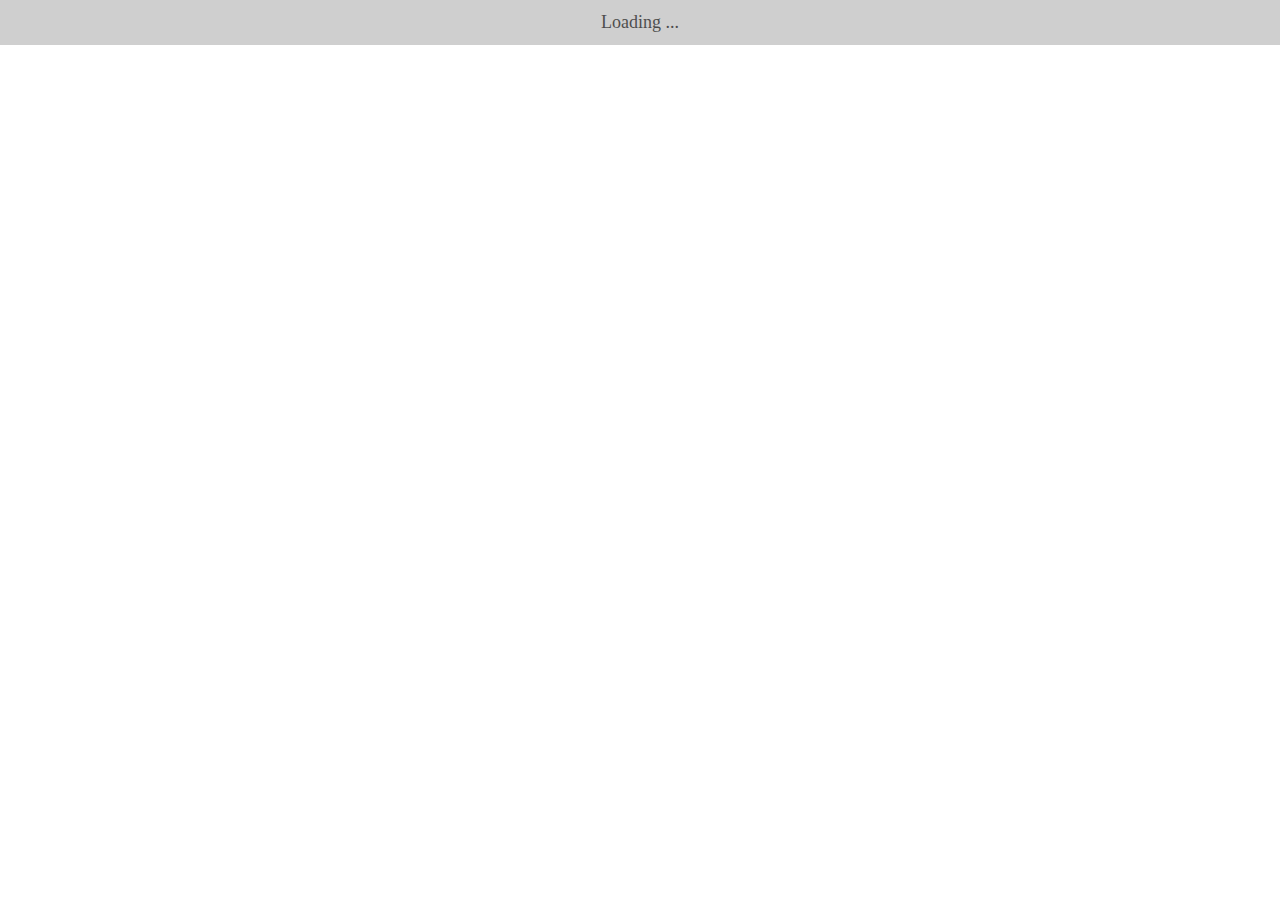
<file: www/pgday/index.html>
<!DOCTYPE HTML>
<html>

<head>
    <meta http-equiv="Content-Type" content="text/html; charset=UTF-8" />
    <meta content="width=device-width,initial-scale=1,maximum-scale=5,user-scalable=yes" name="viewport">

    <title></title>

    <script src="https://www.wikitude.com/libs/architect.js"></script>

    <link rel="stylesheet" href="css/default.css">
</head>

<body>
    <div id="loadingMessage" class="info">Loading ...</div>

    <script src="js/simplevideo.js"></script>
</body>
</html>
</file>
<file: www/pgday/css/default.css>
.info {
	font-size: large;
	position: absolute;
	width: 100%;
	padding-top: 12px;
	padding-bottom: 12px;
	background-color: #BBBBBB;
	text-align: center;
	top: 0;
	left: 0;
	opacity: 0.7;
	display: table;
}
</file>
